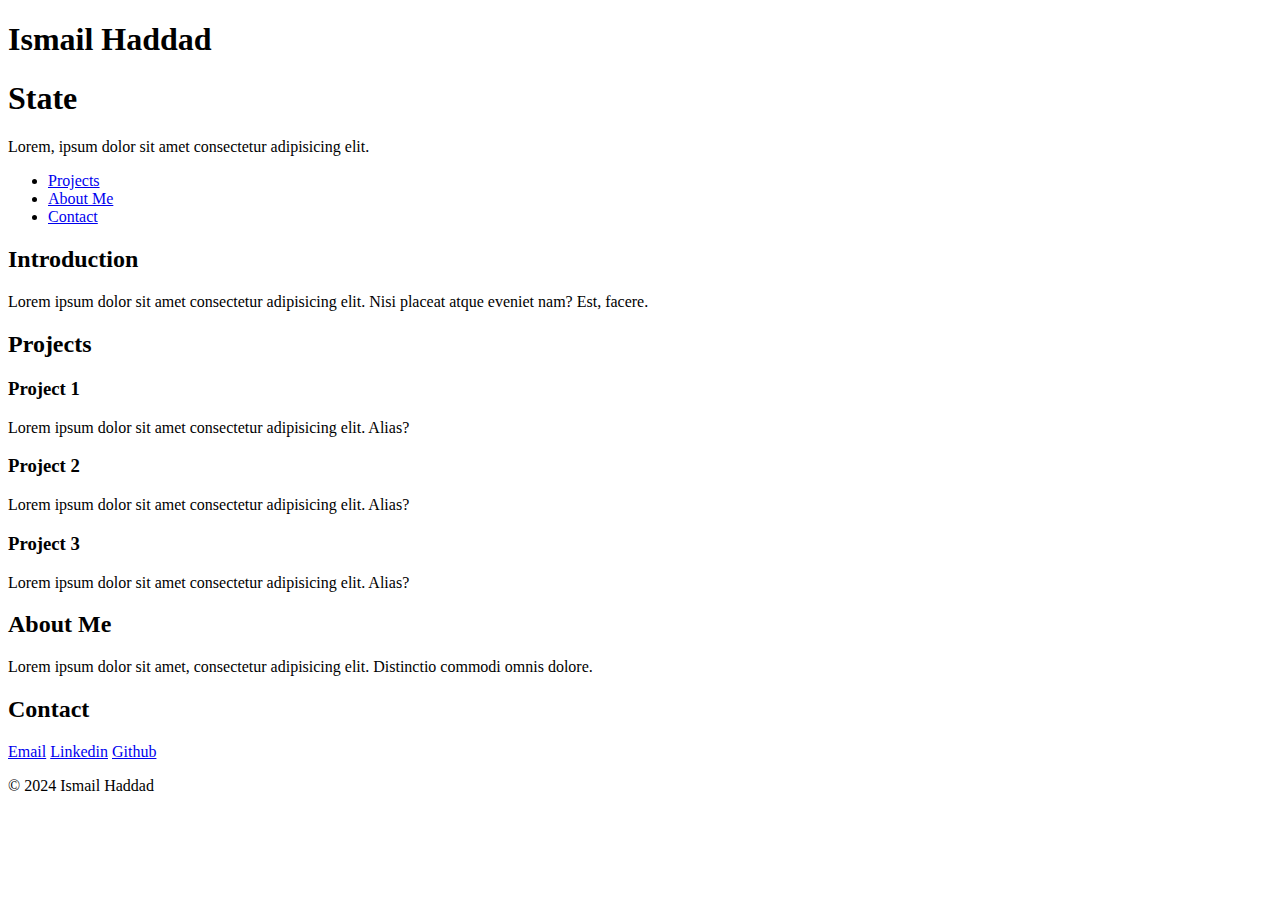
<file: portfolio/index.html>
<!DOCTYPE html>
<html lang="en">
<head>
    <meta charset="utf-8">
    <meta name="viewport" content="width=device-width, initial-scale=1.0">
    <title>Ismail Haddad - Personal Portfolio</title>
</head>
<body>
    <header>
        <h1>Ismail Haddad</h1>
        <p>
            <h1>State</h1>
            Lorem, ipsum dolor sit amet consectetur adipisicing elit.
        </p>
    </header>
    <nav>
        <ul>
            <li><a href="#Projects"> Projects</a></li>
            <li><a href="#About-me">About Me</a></li>
            <li><a href="#Contact">Contact</a></li>
        </ul>
    </nav>
    <section id="introduction">
        <h2>Introduction</h2>
        <p>
            Lorem ipsum dolor sit amet consectetur adipisicing elit. Nisi placeat atque eveniet nam? Est, facere.
        </p>
    </section>
    <section id="projects">
        <h2>Projects</h2>
        <article class="project">
            <h3>Project 1</h3>
            <p>Lorem ipsum dolor sit amet consectetur adipisicing elit. Alias?</p>
            <a href="#project-1"></a>
        </article>
        <article class="project">
            <h3>Project 2</h3>
            <p>Lorem ipsum dolor sit amet consectetur adipisicing elit. Alias?</p>
            <a href="#project-2"></a>
        </article>
        <article class="project">
            <h3>Project 3</h3>
            <p>Lorem ipsum dolor sit amet consectetur adipisicing elit. Alias?</p>
            <a href="#project-3"></a>
        </article>
    </section>
    <section id="about">
        <h2>About Me</h2>
        <p>Lorem ipsum dolor sit amet, consectetur adipisicing elit. Distinctio commodi omnis dolore.</p>
    </section>
    <section id="contact">
        <h2>Contact</h2>
        <a href="eaglesismail@gmail.com">Email</a>
        <a href="www.linkedin.com/in/ismailhaddad">Linkedin</a>
        <a href="https://github.com/ismail06-49">Github</a>
    </section>
    <footer>
        <p> &copy; 2024 Ismail Haddad</p>
    </footer>
</body>
</html>
</file>
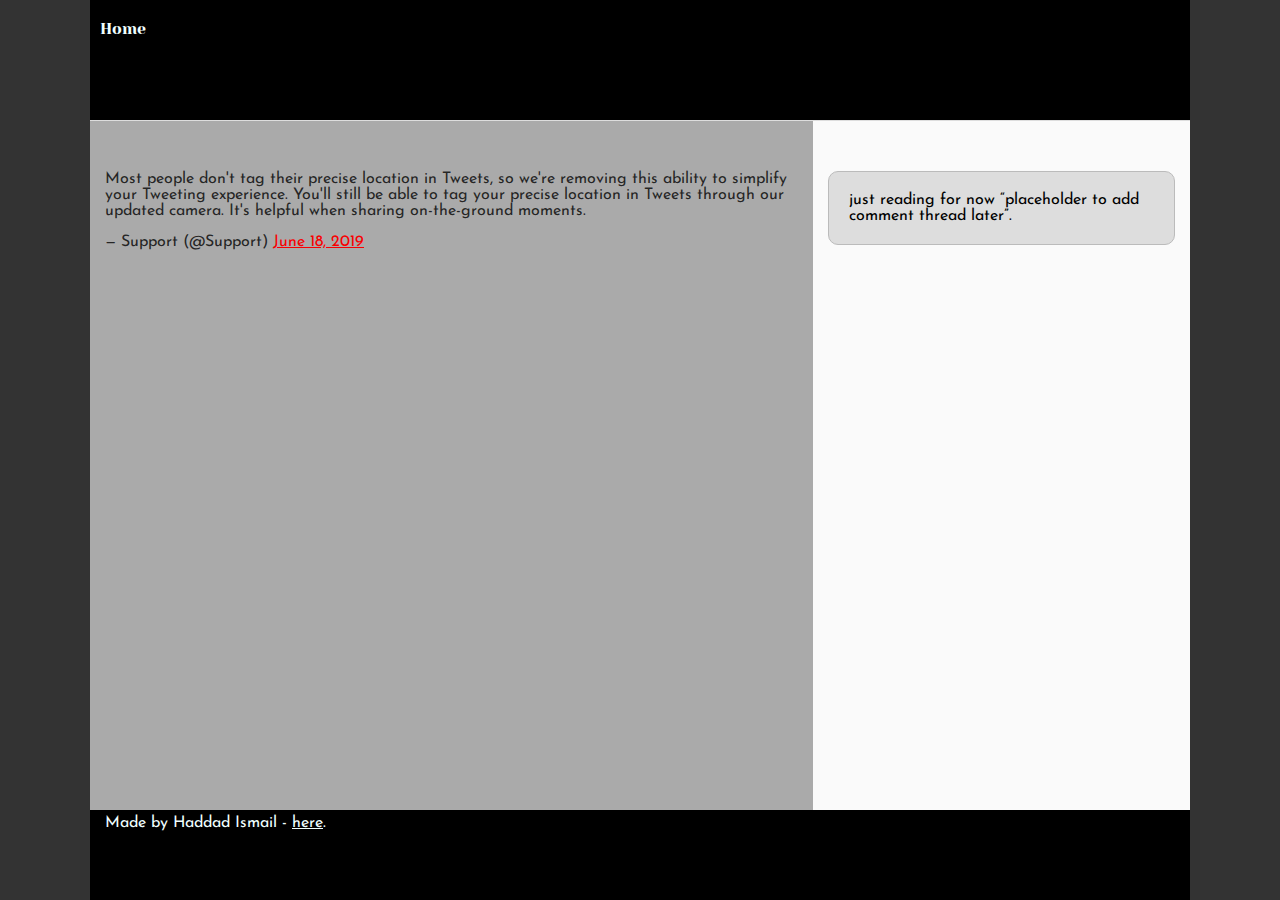
<file: css_basic/tweets.html>
<!DOCTYPE html>
<html lang="en">
<head>
    <meta charset="UTF-8">
    <meta name="viewport" content="width=device-width, initial-scale=1.0">
    <title>Base HTML</title>
    <link href="base.css" rel="stylesheet">
    <link href="styles.css" rel="stylesheet">
</head>
<body>
    <header>
        <ul>
            <li><a href="index.html">Home</a></li>
        </ul>
    </header>
    <main>
        <article>
            <blockquote class="twitter-tweet"><p lang="en" dir="ltr">Most people don&#39;t tag their precise location in Tweets, so we&#39;re removing this ability to simplify your Tweeting experience. You&#39;ll still be able to tag your precise location in Tweets through our updated camera. It&#39;s helpful when sharing on-the-ground moments.</p>&mdash; Support (@Support) <a href="https://twitter.com/Support/status/1141039841993355264?ref_src=twsrc%5Etfw">June 18, 2019</a></blockquote>
        </article>
        <aside>
            <p> just reading for now “placeholder to add comment thread later”.</p>
        </aside>
    </main>
    <footer>
        Made by Haddad Ismail - <a href="haddadismail" target="_blank">here</a>.
    </footer>
    <script async src="https://platform.twitter.com/widgets.js" charset="utf-8"></script>
</body>
</html>
</file>
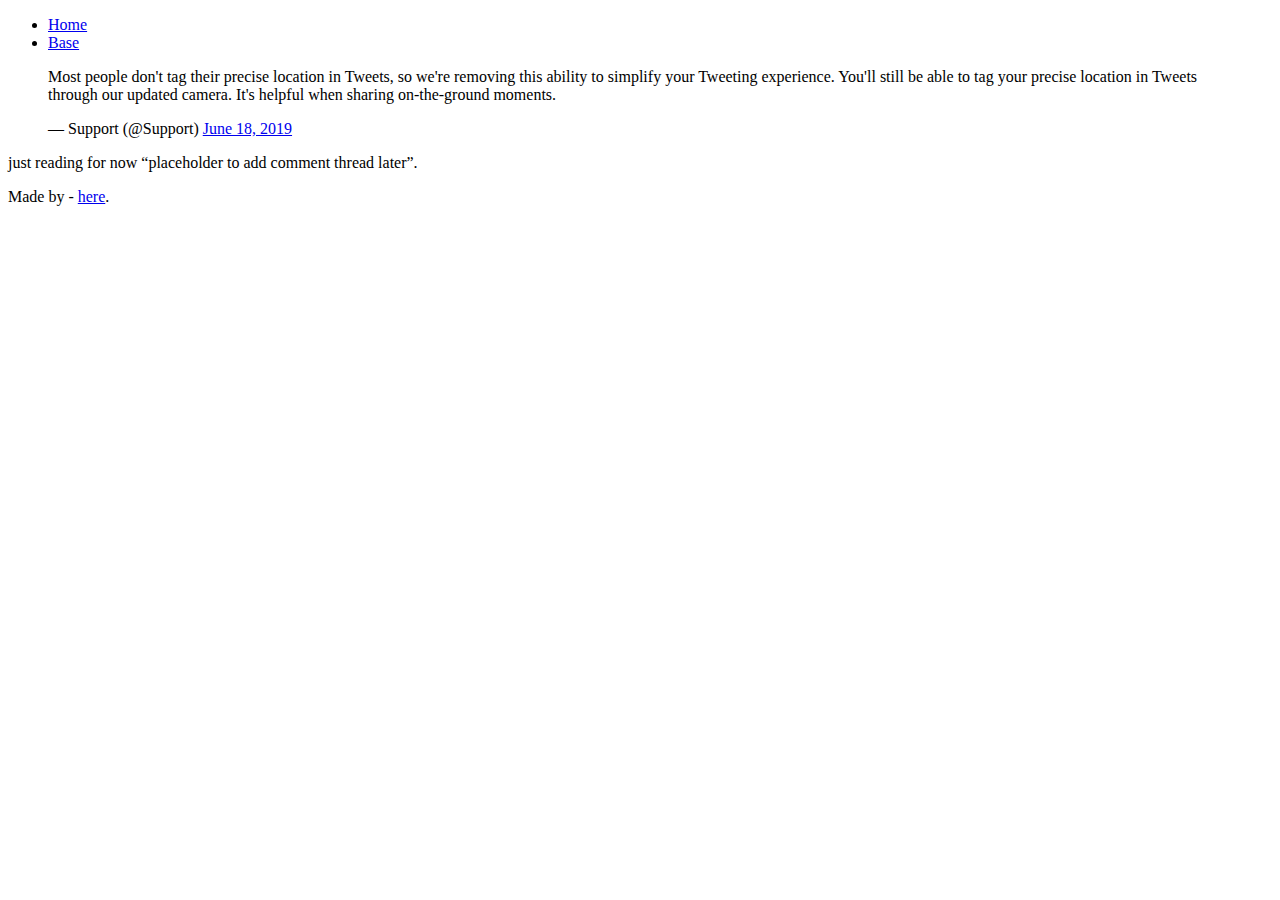
<file: html_basic/tweets.html>
<!DOCTYPE html>
<html lang="en">
<head>
    <meta charset="UTF-8">
    <meta name="viewport" content="width=device-width, initial-scale=1.0">
    <title>Base HTML</title>
</head>
<body>
    <header>
        <ul>
            <li><a href="index.html">Home</a></li>
            <li><a href="base_index.html">Base</a></li>
        </ul>
    </header>
    <main>
        <article>
            <blockquote class="twitter-tweet"><p lang="en" dir="ltr">Most people don&#39;t tag their precise location in Tweets, so we&#39;re removing this ability to simplify your Tweeting experience. You&#39;ll still be able to tag your precise location in Tweets through our updated camera. It&#39;s helpful when sharing on-the-ground moments.</p>&mdash; Support (@Support) <a href="https://twitter.com/Support/status/1141039841993355264?ref_src=twsrc%5Etfw">June 18, 2019</a></blockquote>
        </article>
        <aside>
            <p> just reading for now “placeholder to add comment thread later”.</p>
        </aside>
    </main>
    <footer>
        Made by <Haddad Ismail> - <a href="haddadismail" target="_blank">here</a>.
    </footer>
    <script async src="https://platform.twitter.com/widgets.js" charset="utf-8"></script>
</body>
</html>
</file>
<file: css_basic/base.css>
/* Importing webfonts */
/* (If you're learning CSS, you should disregard that) */

@import url(https://fonts.googleapis.com/css?family=Yeseva+One);
@import url(https://fonts.googleapis.com/css?family=Josefin+Sans:400,700,700italic,400italic);


/* CSS reset rules */

html, body {
	height: 100%;
	min-height: 100%;
}
html, body, div, span, applet, object, iframe,
h1, h2, h3, h4, h5, h6, p, blockquote, pre,
a, abbr, acronym, address, big, cite, code,
del, dfn, img, ins, kbd, q, s, samp,
small, strike, sub, sup, tt, var,
b, u, i, center,
dl, dt, dd,
fieldset, form, label, legend,
table, caption, tbody, tfoot, thead, tr, th, td,
article, aside, canvas, details, embed, 
figure, figcaption, footer, header, hgroup, 
menu, nav, output, ruby, section, summary,
time, mark, audio, video {
	margin: 0;
	padding: 0;
	border: 0;
	font-size: 100%;
	font: inherit;
	vertical-align: baseline;
}
/* HTML5 display-role reset for older browsers */
article, aside, details, figcaption, figure, 
footer, header, hgroup, menu, nav, section {
	display: block;
}
body {
	line-height: 1;
}
blockquote, q {
	quotes: none;
}
blockquote:before, blockquote:after,
q:before, q:after {
	content: '';
	content: none;
}
table {
	border-collapse: collapse;
	border-spacing: 0;
}


/* Fonts and colors */

body {
	font-family: 'Josefin Sans', serif;
	color: rgba(0, 0, 0, 0.8);
}
h1, h2, h3, h4, h5, h6, header {
	font-family: 'Yeseva One', sans-serif;
}
article {
}
header {
	border-bottom: 1px solid rgb(221,221,221);
	transition: border-bottom-color 1s ease;
}
header a {
	color: rgba(0, 0, 0, 0.8);
}
aside {
	background: #FAFAFA;
}
aside p {
	border: 1px solid #bbb;
	background: #ddd;
	color: black;
}
footer a {
	color: rgba(0, 0, 0, 0.8);
}
a {
	color: #F80002;
}


/* Positioning and margins */

@media (min-width: 1100px) {
	body {
		width: 1100px;
		margin: 0 auto;
	}
}

article {
	padding: 50px 15px;
}
article > *:first-child {
	margin-top: 0;
}
aside {
	padding: 50px 15px;
}
header .right {
	float: right;
	margin: 0 10px 15px;
}


/* Header */
header {
	padding: 20px 0;
	height: 80px;
}
header ul {
	list-style: none;
	margin: 0;
	padding: 0;
}
header li {
	display: inline;
	vertical-align:middle;
}
header li:first-child {
	margin: 0;
}
header li a {
	margin: 0 10px;
}
header li.logo {
	font-size: 36px;
}
header a {
	text-decoration: none;
}


/* Aside */

aside p {
	border-radius: 10px;
	padding: 20px 20px;
}


/* Footer */

footer {
	padding: 5px 15px;
	height: 80px;
}


/* Text styles and margins */

p {
	margin-bottom: 15px;
}
h1 {
	font-size: 36px;
	margin: 40px 0 20px;
}
h2 {
	font-size: 32px;
	margin: 30px 0 15px;
}
h3 {
	font-size: 28px;
	margin: 25px 0 10px;
}
h4 {
	font-size: 20px;
	font-weight: bold;
	margin: 20px 0 10px;
}
h5 {
	font-size: 18px;
	font-weight: bold;
	margin: 15px 0 10px;
}
h6 {
	font-weight: bold;
	margin: 5px 0;
}

@media (max-width: 800px) {
  body.works_on_smartphone {
  	display: block;
  }
  body.works_on_smartphone main {
  	display: block;
  }
  header .right {
  	float: none;
  }
}
</file>
<file: css_basic/styles.css>
body {
    display: flex;
    flex-direction: column;
    background-color: #333;
}

header {
    background-color: #000;
}

li>a {
    color: azure;
}

main {
    display: flex;
    flex-direction: row;
    flex: auto;
    background-color: #aaa;
}

article {
    flex: 2;
    overflow-y: auto;
}

th {
    background-color: #333;
    color: #aaa;
}

td {
    background-color: #ccc;
    color: #333;
}

aside {
    flex: 1;
    overflow-y: auto;
}

footer, footer>a {
    background-color: #000;
    color: azure;
}
</file>
